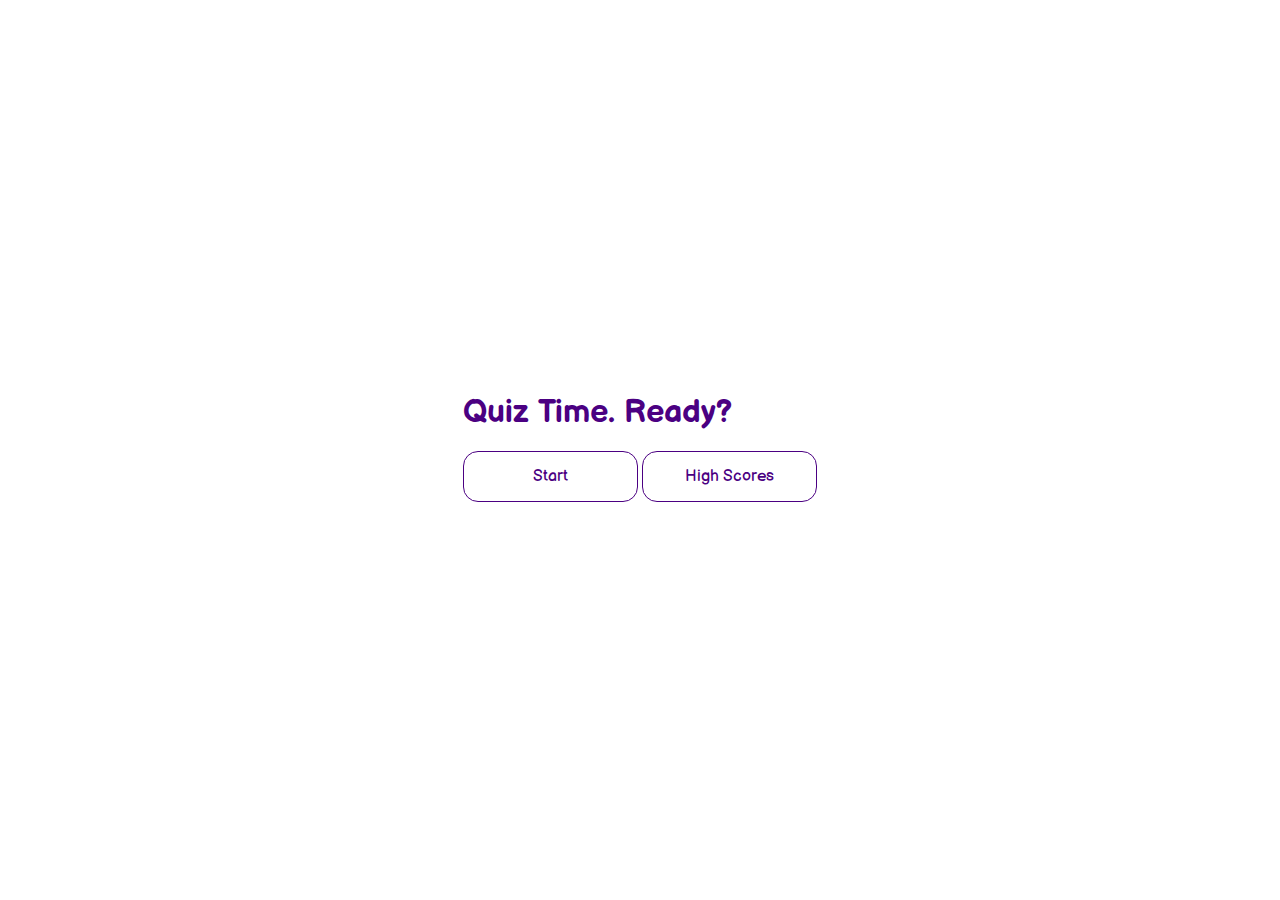
<file: index.html>
<!DOCTYPE html>
<html lang="en">
<head>
    <meta charset="UTF-8">
    <meta name="viewport" content="width=device-width, initial-scale=1.0">
    <title>Code Quiz</title>
    <link rel="stylesheet" type="text/css" href="style.css">
</head>
<body>

    <div class="container">
        <div id="home">
            <h1>Quiz Time. Ready?</h1><br>
            <!-- Buttons to start quiz or show high scores -->
            <button id="start">Start</button>
            <button id="highScoresPage" onclick="showHighScores()">High Scores</button>
        </div>

        <div id="quiz">
            <div id="timer">Remaining Time: </div>
            <div id="questions"><p>Questions</p></div>

            <!-- Buttons to select answer -->
            <button id="a" onclick="checkAnswer('a')">A</button>
            <button id="b" onclick="checkAnswer('b')">B</button>
            <button id="c" onclick="checkAnswer('c')">C</button>
            <button id="d" onclick="checkAnswer('d')">D</button>

            <div id="results"></div>
        </div>


        <!-- Button to submit initials -->
        <div id="gameover">
            <div id="final"></div>
            <input type="text" size="40" placeholder="What are your initials?" name="initials" id="initials">
            <button id="submit">Submit</button>
        </div>

        <!-- View results and high scores -->
        <div id="scoreContainer">
            <div id="scorePage">
                <div id="scoreHeader">
                    <h2>Players' Initials</h2>
                    <h2>Scores</h2>
                </div>
                <div id="scoreInitials"></div>
                <div id="highScores"></div>
            </div>
            <!-- Buttons when finished -->
            <div id="weAreDone">
                <button id="retake" onclick="retakeQuiz()">Retake Quiz?</button>
                <button id="clear" onclick="clearAll()">Clear All</button>
            </div>
        </div>
    </div>
    <script src="script.js"></script>
</body>
</html>
</file>
<file: style.css>
@import url('https://fonts.googleapis.com/css2?family=Balsamiq+Sans:ital@1&display=swap');

*{
    box-sizing: border-box;
    font-family: 'Balsamiq Sans', cursive;
    margin: 0;
    padding: 0;
    color: #333;
}

li {
    padding-bottom: 3px;
    color: white;
    text-shadow: 1.5px 1px 3px #4b0082;
}

h1, h2 {
    color: #4b0082;
}

h2 {
    padding: 20px;
}

.container {
    width: 100vw;
    height: 100vh;
    display: flex;
    justify-content: center;
    align-items: center;
    margin: 0 auto;
    max-width: 80rem;
}

input {
    text-align: center;
}

/* Styling the buttons */

button {
    display: inline-block;
    border-radius: 15px;
    font-size: 16px;
    padding: 15px;
    width: 175px;
    text-align: center;
    border: 0.1rem solid #4b0082;
    margin-bottom: 5px;
    text-decoration: none;
    color: #4b0082;
    background-color: white;
}

button:hover {
    cursor: pointer;
    box-shadow: 0 0.4rem 1.4rem 0 rgba(75, 0, 130, 0.5);
    transform: translateY(-0.1rem);
    transition: transform 150ms;
}

#timer {
    text-align: center;
}

#quiz {
    display: none;
}

#results {
    display: none;
}

#gameover {
    text-align: center;
    display: none;
    flex-direction: column;
    align-items: center;
}

#scorePage {
    display: none;
    background: grey;
    width: 60%;
}

#scoreHeader {
    display: flex;
    justify-content: space-around;
    border-bottom-style: outset;
}

#scoreContainer {
    display: none;
    flex-direction: column;
    align-items: center;
    justify-content: center;
    height: 100%;
    width: 100%;
}

#highScores, #scoreInitials {
    display: inline-block;
    padding: 10px;
}

#scoreInitials {
    float: left;
    padding-left: 200px;
}

#highScores {
    float: right;
    padding-right: 160px;
}

li {
    list-style-type: none;
}

#weAreDone {
    display: none;
}

#a, #b, #c, #d {
    display: block;
    width: 500px;
}
</file>
